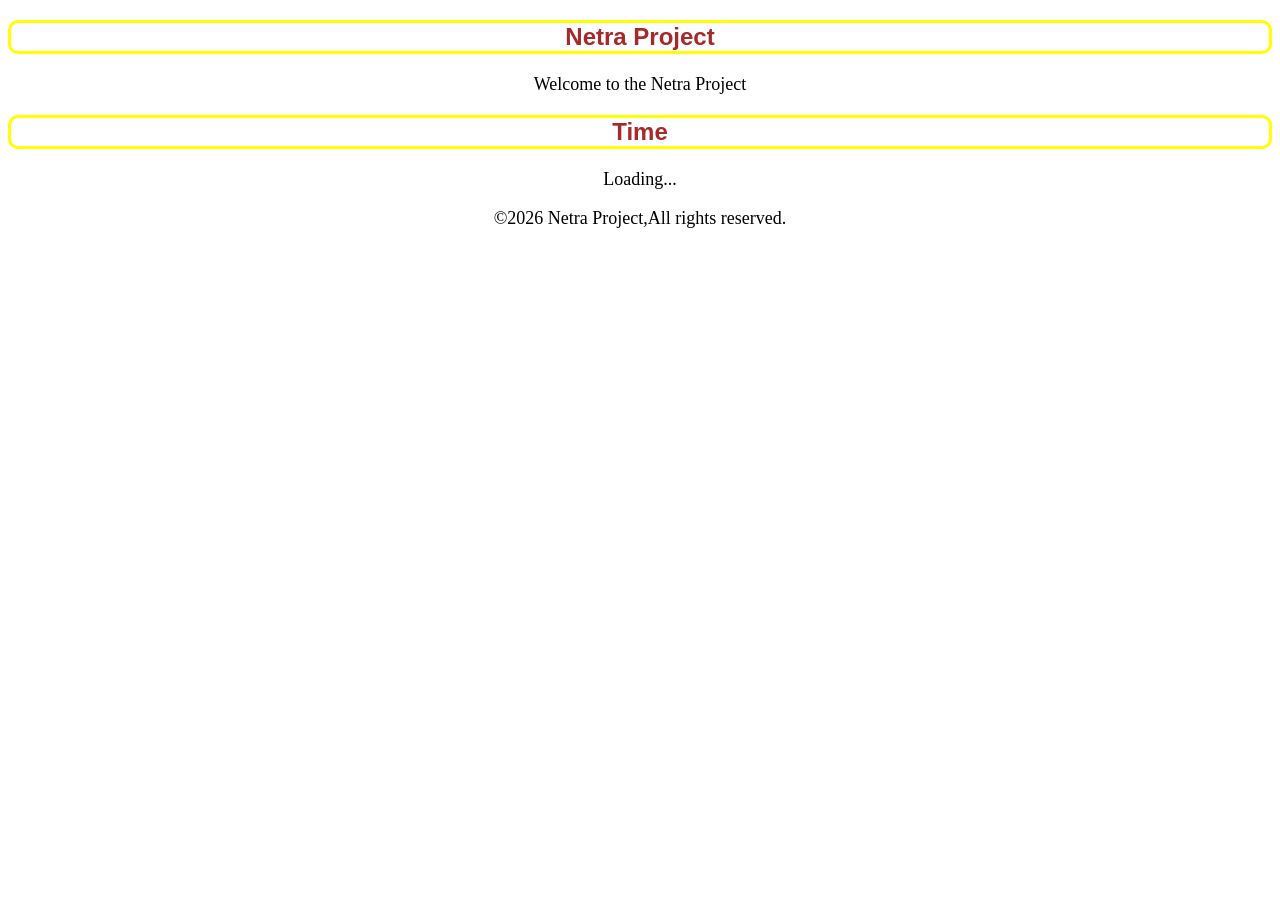
<file: index.html>
<!DOCTYPE html>
<html lang="en">
<head>
    <meta charset="UTF-8">
    <meta name="viewport" content="width=device-width, initial-scale=1.0">
    <title>Netra Project</title>
    <link rel="stylesheet" href="styles.css">

</head>
<body>
    <header>

<h2>Netra Project</h2>
    </header>
    <main>
<p>Welcome to the Netra Project</p>
<h2> Time</h2>
<p id="current-time">Loading...</p>

    </main>
    <footer>
<p>&copy;2026 Netra Project,All rights reserved.</p>
    </footer>
    <script src="script.js"></script>
</body>
</html>
</file>
<file: styles.css>
h2{
    text-align: center;
    color: brown;
    font-size:24px;
    font-family: Arial,sans-serif;
    border: 3px solid yellow;
    border-radius:10px;

}
p{
    text-align:center;
    color: black;
    font-size: 18px;

}
</file>
